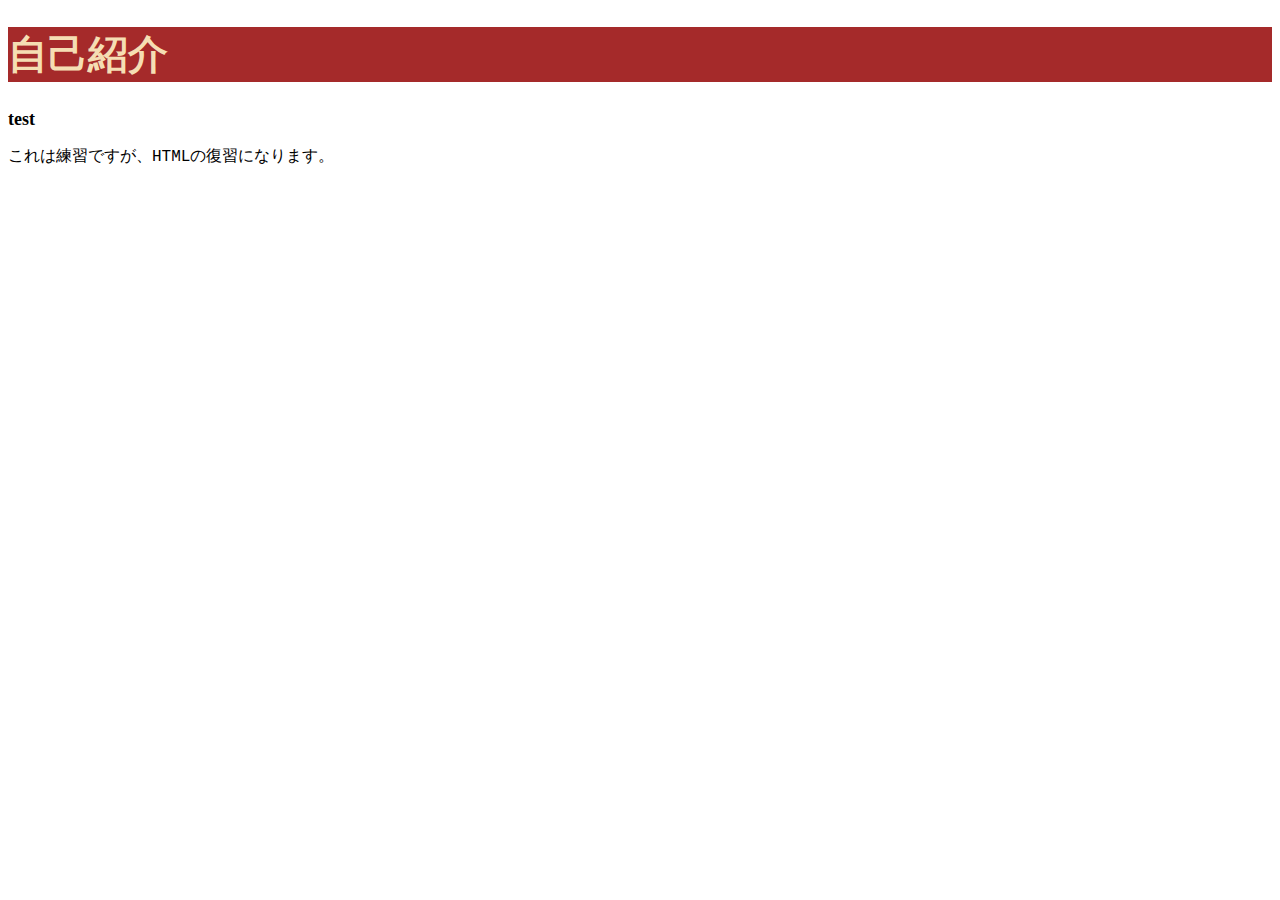
<file: index.html>
<!DOCTYPE html>
<html lang="ja">
<head>
    <meta charset="UTF-8">
    <!--css-->
    <link rel="stylesheet" href="index.css">
    <title>練習</title>
</head>


<body>
    <header>
    
      <h1><strong>自己紹介</strong></h1>
    </header>
    <div class="main">
        <h1 class="dat"> test</h1>
        <div class="contaioner">
            <p>これは練習ですが、HTMLの復習になります。</p>
        </div>
    </div>
    <div class="side">

    </div>   
</body>
<footer>

</footer>
</html>
</file>
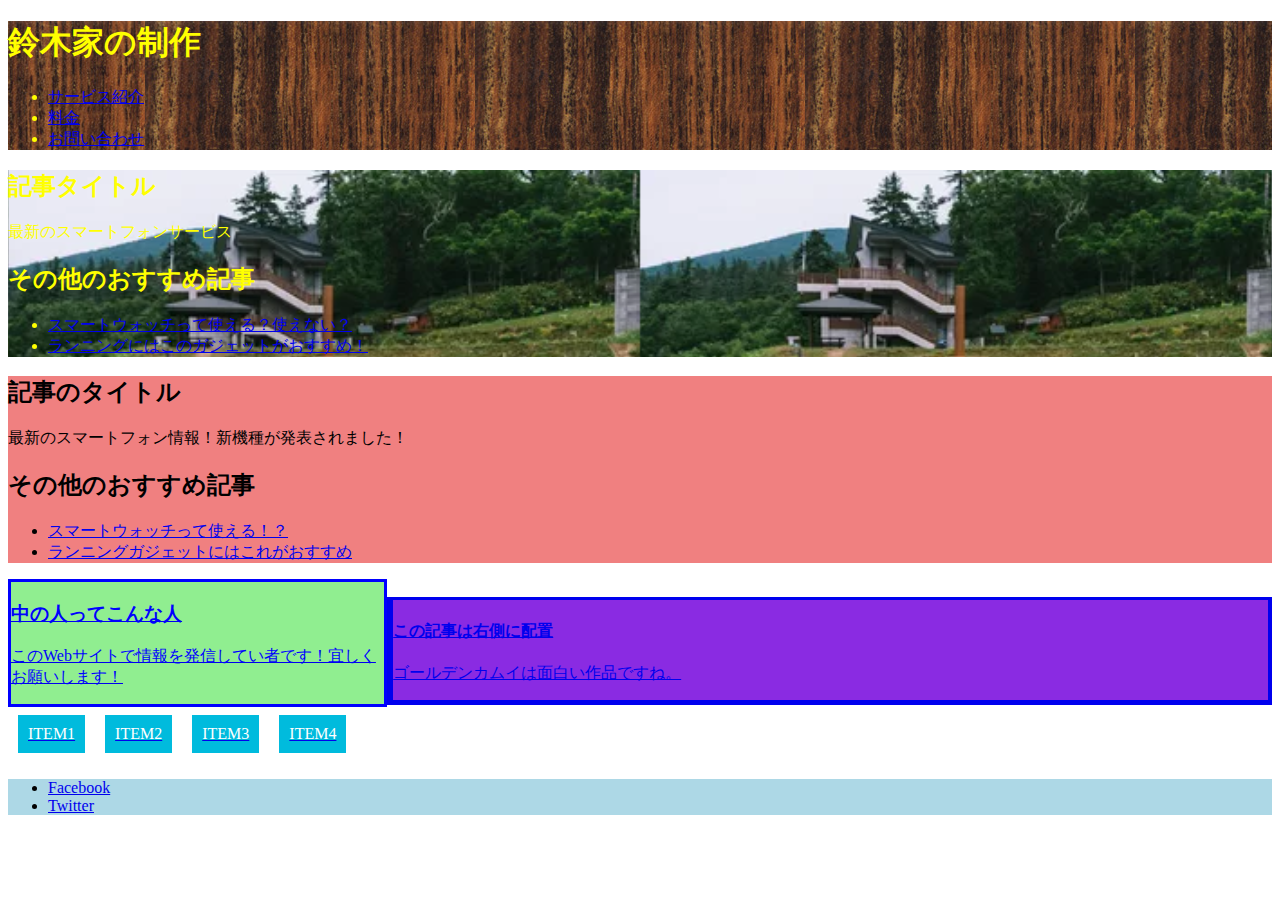
<file: block.html>
<!Doctype html>
<html lang="ja">
    <head>
        <meta charset="UTF-8">
        <title>猫の実態</title>
        <link rel="stylesheet" href="bloc.css">
    </head>
<header>
    <h1>鈴木家の制作</h1>
    <nav>
        <ul>
            <li><a href="cat-int.html">サービス紹介</a></li>
            <li><a href="form.html">料金</a></li>
            <li><a href="#">お問い合わせ</a></li>
        </ul>
    </nav>
</header>

<div class="article">
    <h2>記事タイトル</h2>
    <p>最新のスマートフォンサービス</p>

    <secton>
        <h2>その他のおすすめ記事</h2>
        <ul>
            <li><a href="#">スマートウォッチって使える？使えない？</a></li>
            <li><a href="#">ランニングにはこのガジェットがおすすめ！</a></li>
        </ul>
    </secton>
</div>

<div class="main">
    <article>
        <h2>記事のタイトル</h2>
        <p>最新のスマートフォン情報！新機種が発表されました！</p>
    </article>
    <section>
        <h2>その他のおすすめ記事</h2>
        <ul>
            <li><a href="#">スマートウォッチって使える！？</a></li>
            <li><a href="#">ランニングガジェットにはこれがおすすめ</li>
        </ul>
    </section>
</div>

<div class="aside">
    <h3>中の人ってこんな人</h3>
    <p>このWebサイトで情報を発信してい者です！宜しくお願いします！</p>
</div>

<div class="aside2">
    <h4>この記事は右側に配置</h4>
    <p>ゴールデンカムイは面白い作品ですね。</p>
</div>

<div class="container">
    <div class="item">ITEM1</div>
    <div class="item">ITEM2</div>
    <div class="item">ITEM3</div>
    <div class="item">ITEM4</div>

</div>


<footer>
    <ul>
        <li><a href="#">Facebook</a></li>
        <li><a href="#">Twitter</a></li>            
    </ul>
</footer>

</html>
</file>
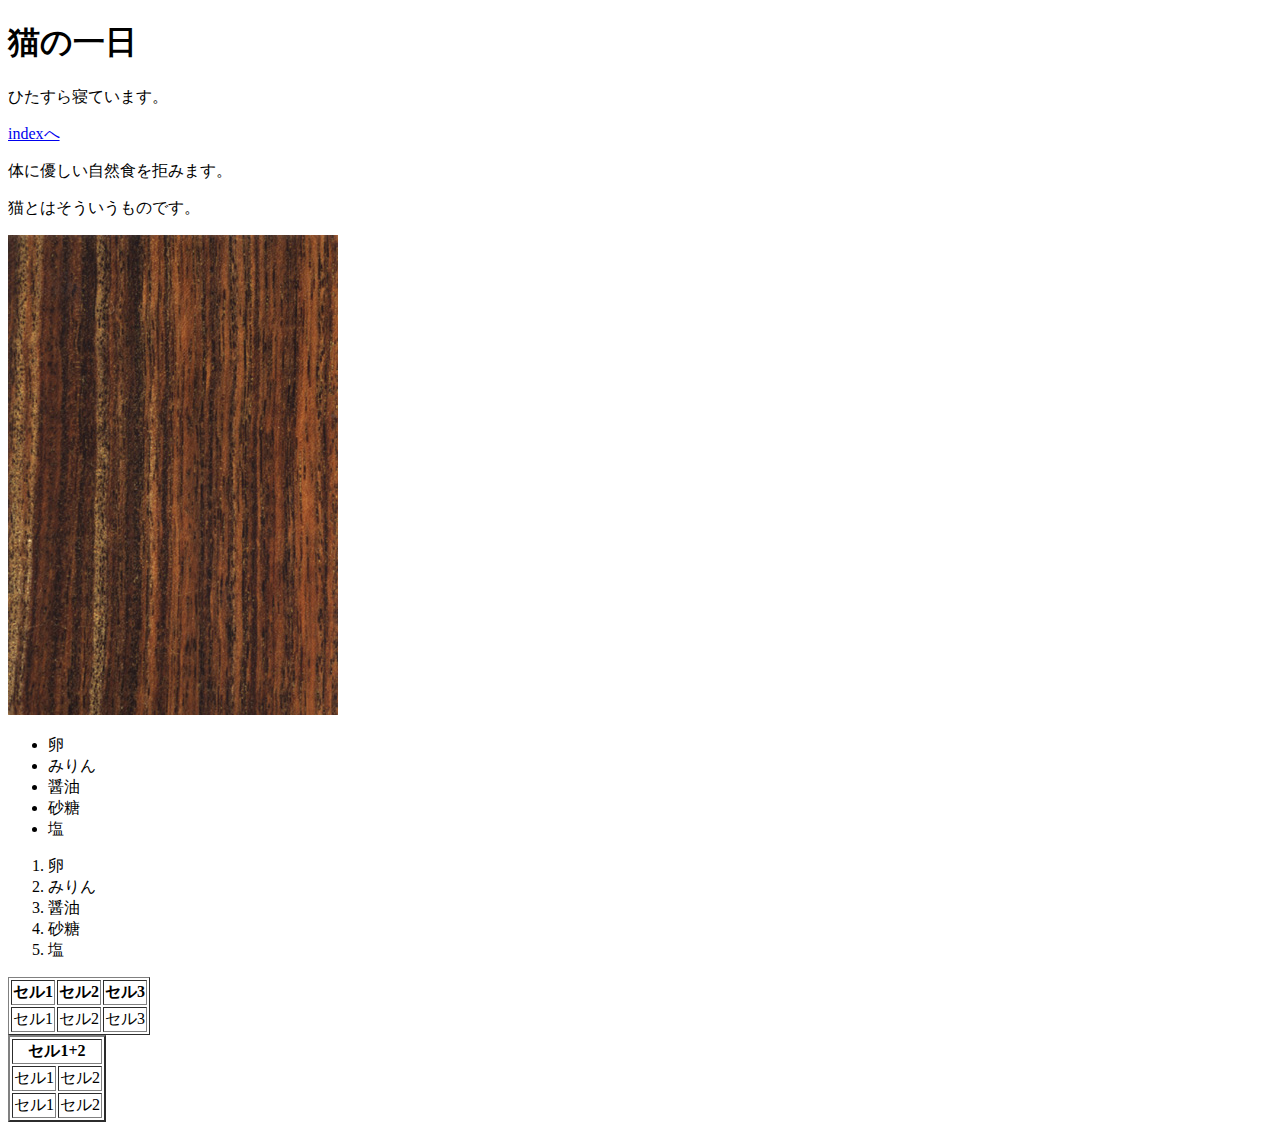
<file: cat-int.html>
<!Doctype html>
<html lang="ja">
    <head>
        <meta charset="UTF-8">
        <title>猫の実態</title>
        <meta name="description" content="猫の好きなもの、日々をご紹介">
    </head>


    <body>
        <h1>猫の一日</h1>
        <p>ひたすら寝ています。</p>
        <a href="index.html">indexへ</a>
        <p>体に優しい自然食を拒みます。</p>
        <p>猫とはそういうものです。</p>
        <a href="https://prog-8.com/">
        <img src="mokuzai.jpg" alt="木材">
        </a>

        <!-- 黒点のタグ -->
        <ul>
            <li>卵</li>
            <li>みりん</li>
            <li>醤油</li>
            <li>砂糖</li>
            <li>塩</li>
        </ul>

        <!-- 番号付きのタグ -->
        <ol>
            <li>卵</li>
            <li>みりん</li>
            <li>醤油</li>
            <li>砂糖</li>
            <li>塩</li>
        </ol>
        <table border="1">
            <tr>
                <th>セル1</th>
                <th>セル2</th>
                <th>セル3</th>
            </tr>
            <tr>
                <td>セル1</td>
                <td>セル2</td>
                <td>セル3</td>               
            </tr>
        <table border="2">
        <tr>
            <th colspan="2">セル1+2</th>
        </tr>
        <tr>
            <td>セル1</td>
            <td>セル2</td>             
        </tr>
        <tr>
            <td>セル1</td>
            <td>セル2</td>             
        </tr>
        </table>       
        <form action>

    </body>
</html>
</file>
<file: index.css>
header {
    color: wheat;
    font-size: 20px;
    background-color: brown;
    
    height: 30%;
}

.body {
    background-image: url(images/mokuzai.jpg);
    background-repeat: repeat-x;
}


.dat {
    /* color :blue;  */
    font-size: large;
}

.contaioner {
    font-family: 'Courier New', Courier, monospace;
    /* background-color: aqua; */
    height: 400px;


}
</file>
<file: bloc.css>
header {
    font-size: 100%;
    color: yellow;
    background-image: url(images/mokuzai.jpg);
    background-repeat: repeat-x;
    background-position: center top;
}


.article {
    color: yellow;
    background-image: url(images/syaridake101006.jpg.webp) ;
    background-size: 50%;
}

.main {
    background-color: lightcoral;
    width: auto;
    height: auto;
}

.item {
    background: #0bd;
    color: #fff;
    margin: 10px;
    padding: 10px;
}

.container {
    display: flex;
}

.aside {
    color: blue;
    background-color: lightgreen;
    border-width: thcik;
    border-style: solid; 
    margin-right: 70% ;
    margin-bottom: -110px;

}

.aside2 {
    background-color: blueviolet;
    margin-left: 30%;
    border-width: 3px 4px 5px 6px; 
    border-style: solid;

}

footer {
    background-color: lightblue;
   
}
</file>
